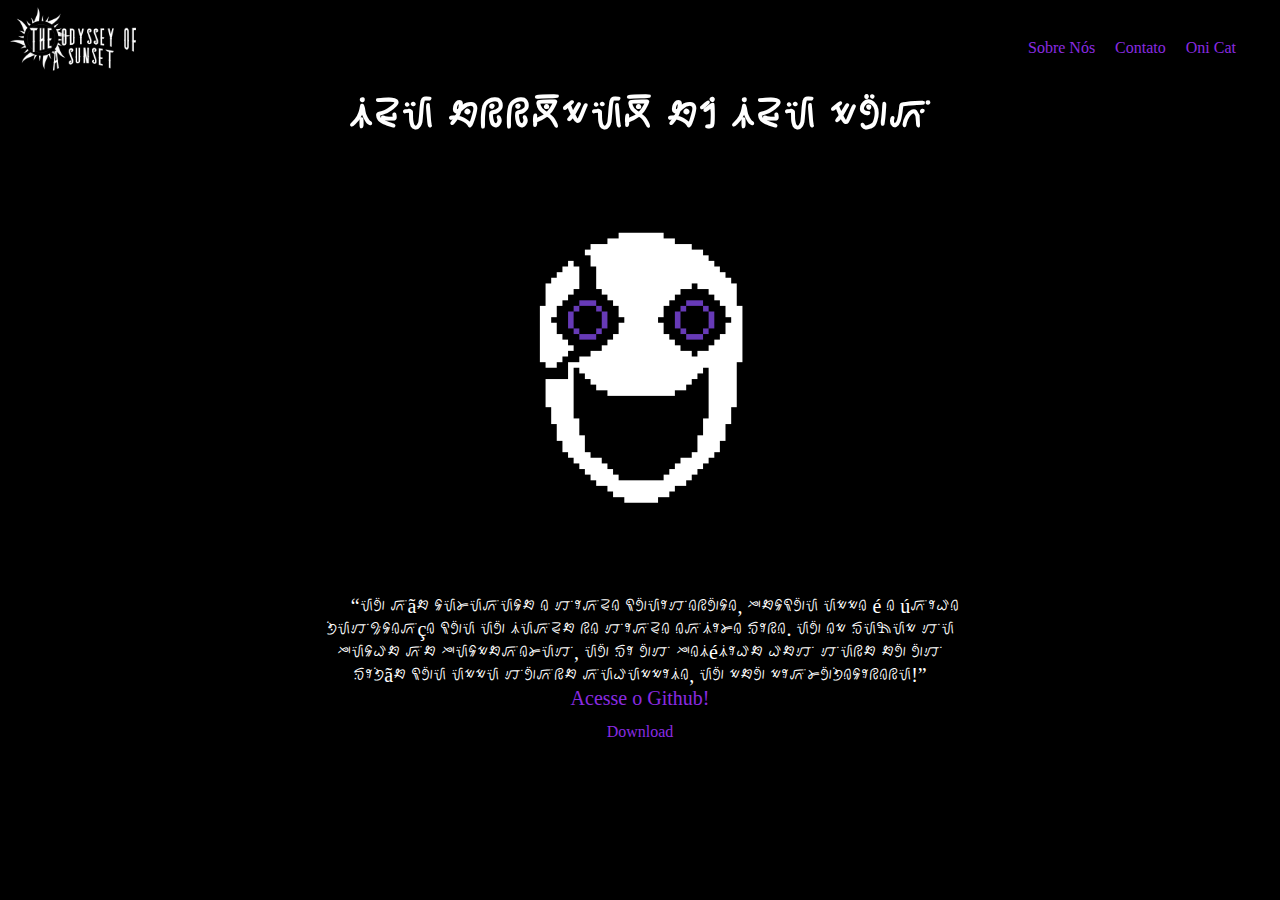
<file: index.html>
<!DOCTYPE html>
<html lang="en">

    <head>
        <meta charset="UTF-8">
        <meta http-equiv="X-UA-Compatible" content="IE=edge">
        <meta name="viewport" content="width=device-width, initial-scale=1.0">
        <link rel="shortcut icon" href="img/ico/faviconsun.ico"
            type="image/x-icon">
        <title>TheOddyseyOfTheASunset</title>
        <link rel="stylesheet" href="styles.css">
    </head>

    <body>
        <header>
        <div class="logo"><img src="img/Logos/TheOddyseyOfTheASunsetLOGO.png" width="170"></div>
        <ul>
            <li><a href="aboutus.html">Sobre Nós</a></li>
            <li><a href="contato.html">Contato</a></li>
            <li><a href="onicat.html">Oni Cat</a></li>
        </ul>

        </header>


        <h1>The Oddysey Of The Sun</h1>
        <div class="img-container"><img
                src="img/gif/Omni.gif" alt="Omni"
                width="450"></div>

        <div class="textc">       
        <p>“Eu não regenero a minha queimadura, porque essa é a única lembrança
            que eu tenho da minha antiga vida. Eu as vezes me perco no
            personagem, eu vi um patético com medo ou um vilão que esse mundo
            necessita, eu sou singularidade!”<br><a
                href="https://github.com/LittleAngelRyuma">Acesse o Github!</a>
        </p></div>
        <div class="container">
            <a href="archives/O Estranho Misterioso - Mark Twain.pdf"
                download="O Estranho" class="btn">Download</a>
        </div>
        







    </body>

</html>
</file>
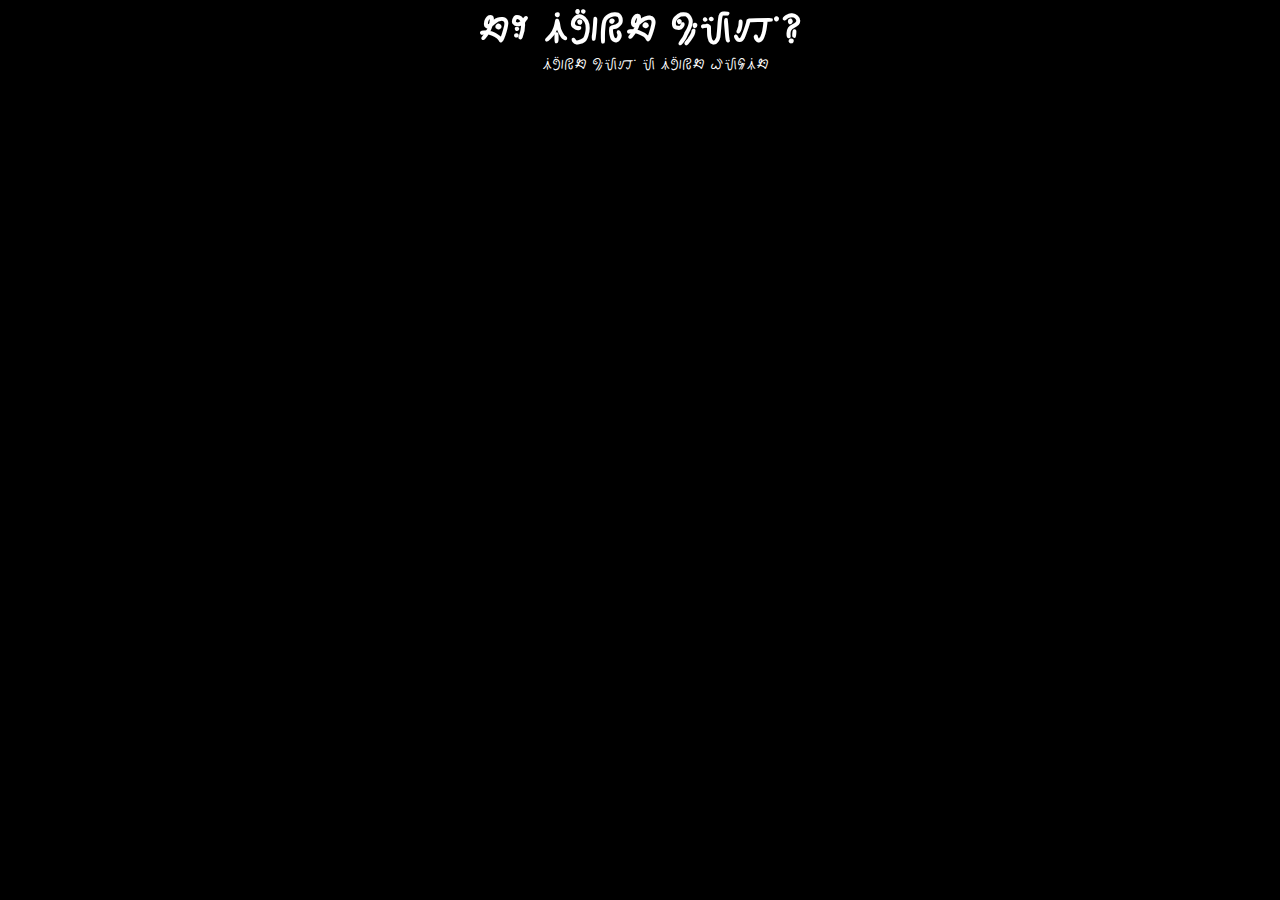
<file: contato.html>
<!DOCTYPE html>
<html lang="en">
<head>
    <meta charset="UTF-8">
    <meta http-equiv="X-UA-Compatible" content="IE=edge">
    <meta name="viewport" content="width=device-width, initial-scale=1.0">
    <title>Contato</title>
    <link rel="stylesheet" href="styles.css">
</head>
<body>
    <h1>Oi Tudo bem?</h1>
    <p>Tudo bem e tudo certo</p>
</body>
</html>
</file>
<file: styles.css>
body {
    font-family: Arial, Helvetica, sans-serif;
    background-color: black;
    color: white
}

.logo{
    border: 100px;
    margin: -13px;
}
header{
    height: 85px;
    display: flex;
    justify-content: space-between;
}
ul{
    display: flex;
    margin: 26px;
    
}
li{
    list-style: none;
    padding: 5px;

}



@font-face {
    font-family: 'Amphibia';
    src: url('fonts/AmphibiaRunes-Regular.ttf') format('opentype'), url('fonts/AmphibiaRunes-Regular.ttf') format('truetype');
    font-weight: normal;
    font-style: normal;
}

h1 {
    font-family: 'Amphibia';
    font-size: 50px;
    margin: auto;
    color: white;
    text-align: center;
    animation-duration: 0.01s;
    animation-name: textflicker;
    animation-iteration-count: infinite;
    animation-direction: alternate;
}

@keyframes textflicker {
    from {
        text-shadow: 1px 0 0 #ea36af, -2px 0 0 #75fa69;
    }

    to {
        text-shadow: 2px 0.5px 2px #ea36af, -1px -0.5px 2px #75fa69;
    }
}
.h1oni{
    text-align: left;
    padding: 5px;
    font-family: 'Franklin Gothic Medium', 'Arial Narrow', Arial, sans-serif;
}

p {
    max-width: 650px;
    margin: 0 auto;
    font-family: 'Amphibia';
    font-size: 20px;
    padding: 5px;
    color: white;
    text-indent: 3ch;
    text-align: center;
}

.img-container {
    text-align: center;
    position: relative;
    margin: auto;
}

a {
    color: blueviolet;
    margin: auto;
    font-family: Georgia, 'Times New Roman', Times, serif;
    padding: 5px;
    text-decoration: none;
}

a:hover {
    background-color: rgb(255, 255, 255);
}

.container {
    margin: auto;
    display: flex;
    justify-content: center;
}

.btn {
    margin: auto;
    display: inline-block;
    padding: 0.5em 1em;
}

.btn:hover {
    background-color: rgb(255, 255, 255);
}

nav {
    text-align: right;
    justify-content: right;
}
</file>
